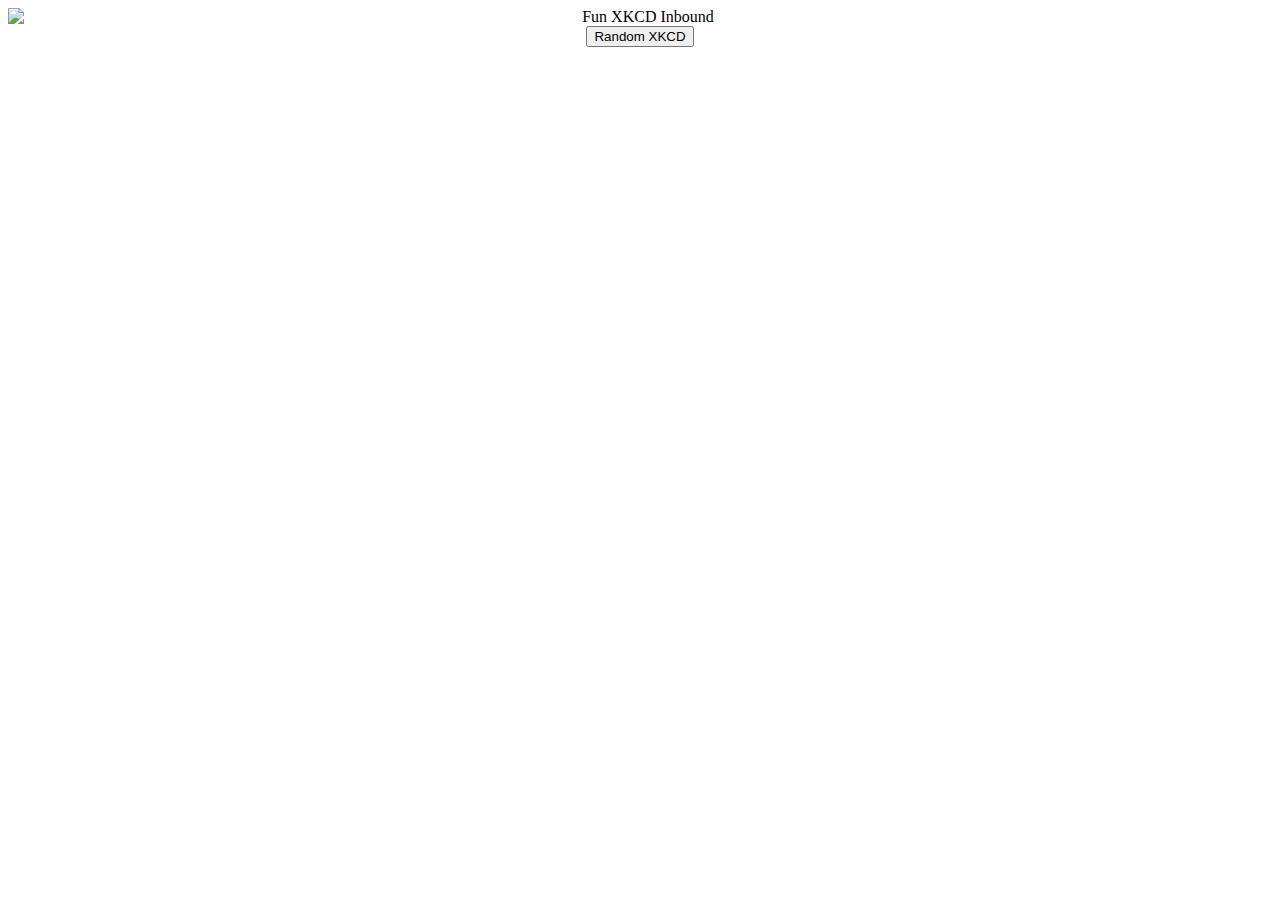
<file: popup/main.html>
<!DOCTYPE html>
<html lang="en">
<head>
    <meta charset="UTF-8">
    <meta name="viewport" content="width=device-width, initial-scale=1.0">
    <meta http-equiv="X-UA-Compatible" content="ie=edge">
    <link rel="stylesheet" href="main.css">
    <title>Random Image</title>
</head>
<body>
    <img id="comicImg" alt="Fun XKCD Inbound">
        
    </img>
    <button id="btn">Random XKCD</button>
    <script src="main.js"></script>
</body>
</html>
</file>
<file: popup/main.css>
* {
    text-align: center;
}

#comicImg{
    display: block;
}
</file>
